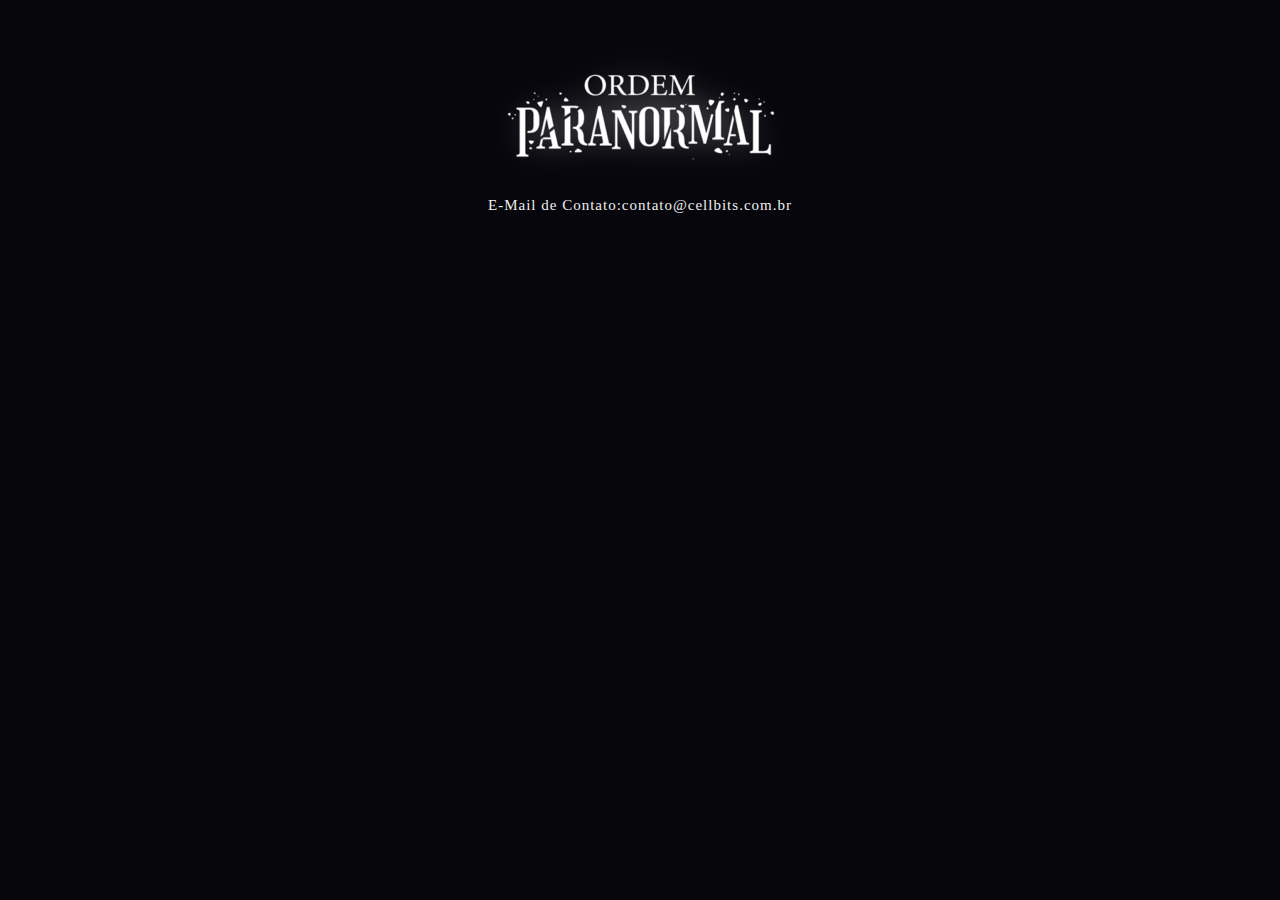
<file: Op/contato.html>
<!DOCTYPE html>
<html lang="en">
<head>
    <meta charset="UTF-8">
    <meta name="viewport" content="width=device-width, initial-scale=1.0">
    <title>Contato-Ordem Paranormal</title>
    <link rel="stylesheet" href="Css/style.css">
    <link rel="shortcut icon" href="Img/S3Fmbolo_Maior_ocultista-1-1-768x754.png" type="image/x-icon">
</head>
<body>
    <div class="cntt">
        <img src="Img/op-logo.png" alt="">
        <br>
        <p>E-Mail de Contato:contato@cellbits.com.br</p>
    </div>
</body>
</html>
</file>
<file: Op/Css/style.css>
*{
    box-sizing: border-box;
    margin: 0;
    padding: 0;
    /*   7E5D2C */
}
.sticky {
    position: fixed;
    top: 0;
    width: 100%;
  }
  .sticky + .content {
    padding-top: 60px;
}

#navbar{
    width: 100%;
    background: #000000;
    color: #eee;
    height: 100px;
    padding: 50px;
}
#navbar  li {
        font-weight: bold;
        font-size: 14px;
        overflow: hidden;
}
.navbar-container{
    width: 80%;
    height: 100%;
    margin: auto;
    display: flex;
    align-items: center;
}

.navbar-items{
    display: flex;
    list-style: none;
    justify-content: center ;
    font-size: 15px;
  
}
.navbar-items li {
    padding: 30px;
}
@media only screen and (min-width: 760){

}
.logo {
    width: 200px;
}
.headline {
    font-size: 35px;
    text-transform: uppercase;
    text-align: center;
    padding: 50px;
    padding-top: 100px;
    background-color: #07060C;
    color: wheat;

    
   
}
.img-inicio{
    padding: 40px;
    background-color: #07060C;
    width: 100%;
    display: flex;
    align-items: center;
    justify-content: center;
}
.img-inicio img{
    padding-top:80px ;
    width: 50%;
    text-align: center;
    
}

#about{
    padding: 50px;
    background-color: #07060C;
    width: 100%;
}
.about-container{
    display: flex;
    align-items: center;
    justify-content: space-between;
}
.about-container p {
    color: #eee;
    font-size: 14px;
    line-height: 1,5em;
    padding: 10px;
    letter-spacing: 1px;
    width: 80%;

}
.about-container img{
    width: 50%;
    padding-left: 200px;
}
.about-text{
    width: 50%;
}
#universe{
    background-color: #07060C;
    width:100%;
    max-width: 1200px;
   
}
.universe-container{
    background-color: #07060C;
   color: wheat;
   width: 100%;
   display: grid;
   grid-template-columns:repeat(3, 1fr);
   justify-items: center;
   
}
.post{
    text-align: center;
}
.universe-container h1 {
    text-align: center;
}
.universe-container p {
    text-align: center;
    color: #eee;
    font-size: 13px;
    line-height: 1,5em;
    letter-spacing: 1px;
    padding:12px ;
    width: 400px;
    
}
.universe-container img {
    padding: 20px;
    width: 400px;
    align-self: center;
}
#campanhas{
    background-color: #07060C;
    width:100%;
    
}
.campanha-container {
    background-color: #07060C;
   color: wheat;
   width: 100%;
   display: grid;
   grid-template-columns:repeat(2, 1fr);
   justify-items: center;
   justify-content: center;
}
.content{
    text-align: center;
    justify-content: center;
    padding: 20px;
    max-width: 600px;
}
.campanha-container img{
    padding: 10px;
    width: 600px;
    align-self: center;

}
.campanha-container h1 {
    font-size: 25px;
    padding: 10px;
    font-family: 'Gill Sans', 'Gill Sans MT', Calibri, 'Trebuchet MS', sans-serif;
}
.campanha-container p {
    text-align: center;
    color: #eee;
    font-size: 15px;
    line-height: 1,5em;
    letter-spacing: 1px;
    padding:12px ;
    
}
#creator{
    background-color: #07060C;
    width:100%;
    padding: 50px;
}
.creator-container{
  display: flex;
  justify-content: space-between;
  align-items: center;
  width: 80%;
  padding: 50px;

}
.creator-container p {
    text-align: left;
    color: #eee;
    font-size: 15px;
    line-height: 20px;
    letter-spacing: 1px;
    padding: 15px;
    width: 500px;
}
.imgcreator{
     
        width: 500px; height: 200px; overflow: hidden; border-radius: 50%;  width: auto; height: 100%; margin-left: -50px;
}
#news{

    background-color: #07060C;
    width:100%;
    padding: 50px;
}
.news-container{
    justify-content: center;
    display: flex;
    
}

.news-container p {
    text-align: justify;
    color: #eee;
    font-size: 15px;
    line-height: 20px;
    letter-spacing: 1px;
    padding: 15px;
    width: 500px;
}
.formnews{
    padding: 15px;
}
.contentf{
     text-align: center;
}

footer{
    width: 100%;
    background-color: #07060C;
    padding: 50px;

}
footer p {
    
    color: #eee;
    font-size: 15px;
    line-height: 20px;
    letter-spacing: 1px;
    padding: 15px;
}
button{
    color: #000000;
    background-color: #d1a256;
    font-weight: bolder;
    font-size: 15px;
    padding: 12px;
    border-radius: 5px;
}
a {
    text-decoration: none;
    color: white;
}
a:hover {
    color: #d1a256;
}
label{
    color: #eee;
}

#email{
    width: 500px;
    height: 40px;
    font-size: 18px;
    text-align: center;
    background-color: #07060C;
    color: #eee;
    border-radius: 5px;
}
form{
    padding: 20px;
    text-align: center;
 }
 /*gambiarra*/
.formnews p {
    padding: 5px;
}
.cntt{
    width: 100%;
    background-color: #07060C;
    padding: 50px;
   text-align: center;
    
}
.cntt p {
    color: #eee;
    font-size: 15px;
    line-height: 20px;
    letter-spacing: 1px;
    padding: 15px;
    text-align: center;
}

body{
    background-color: #07060C;
}
</file>
